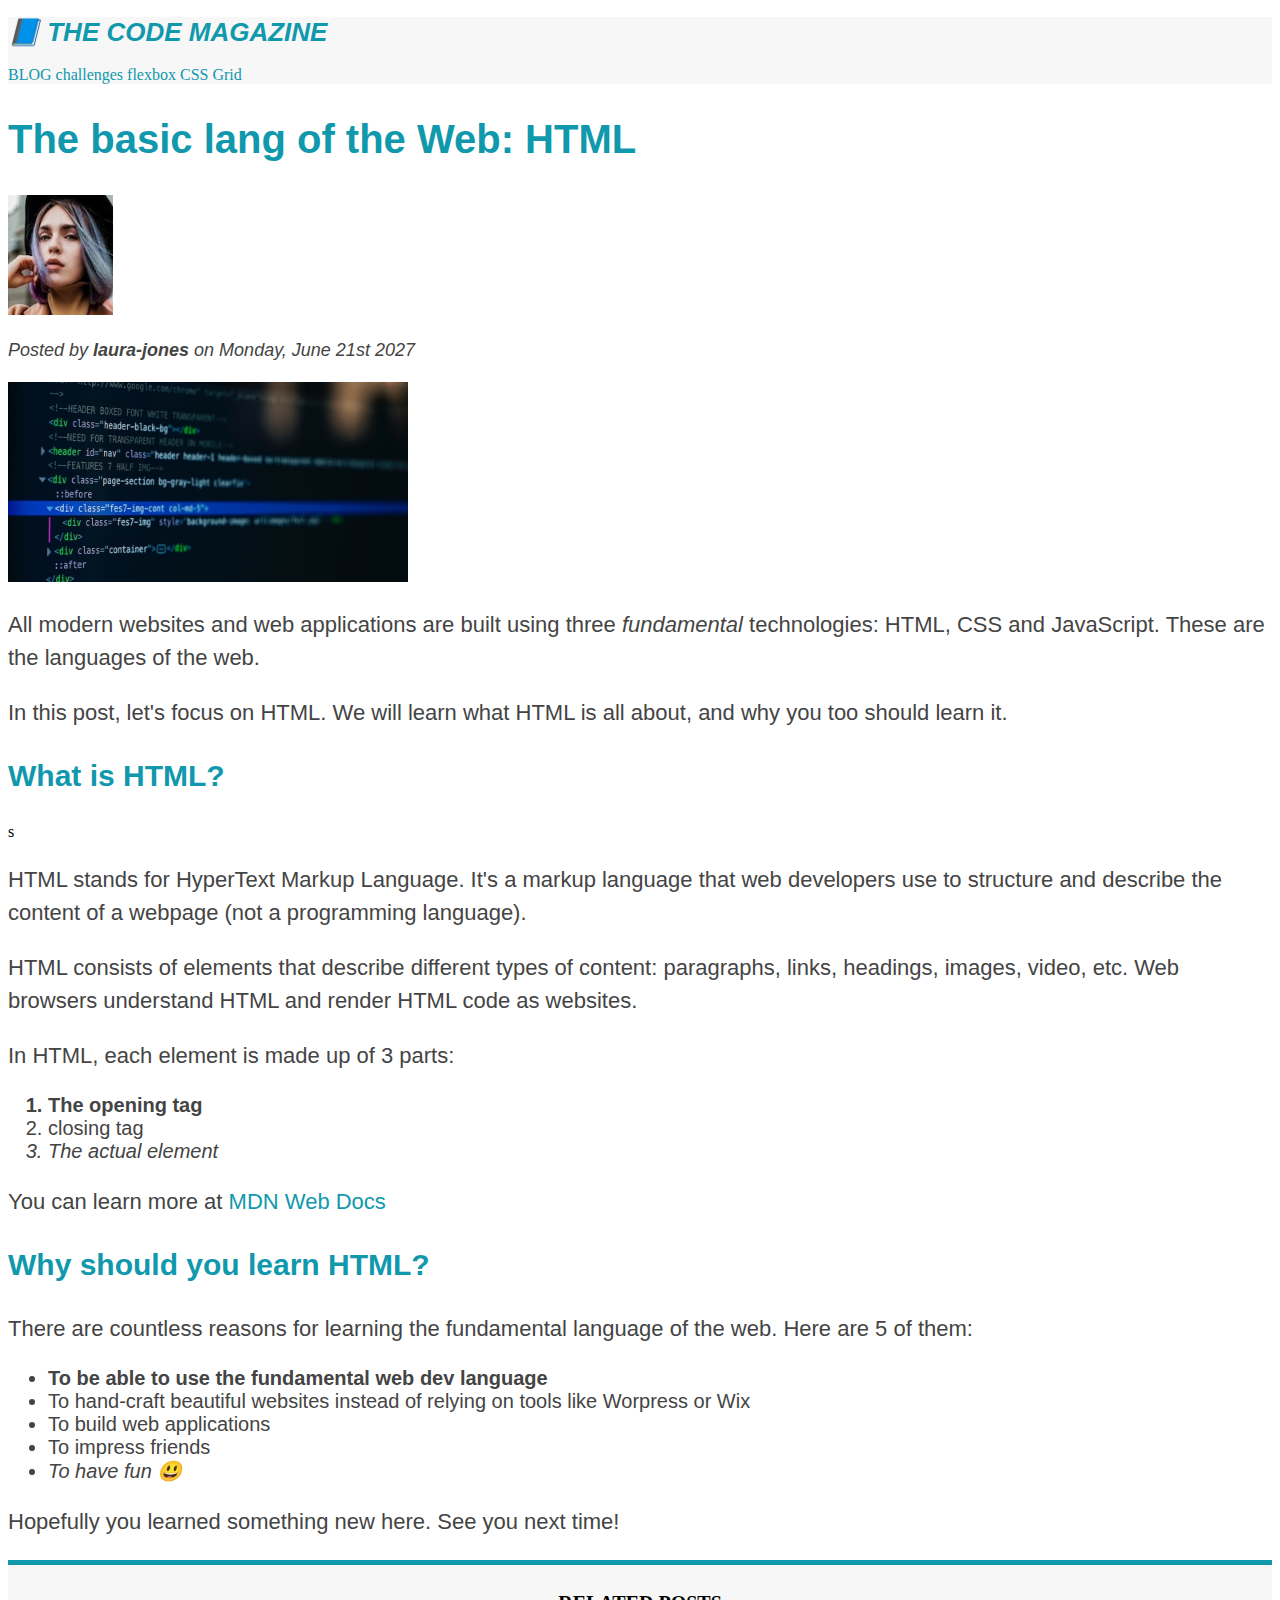
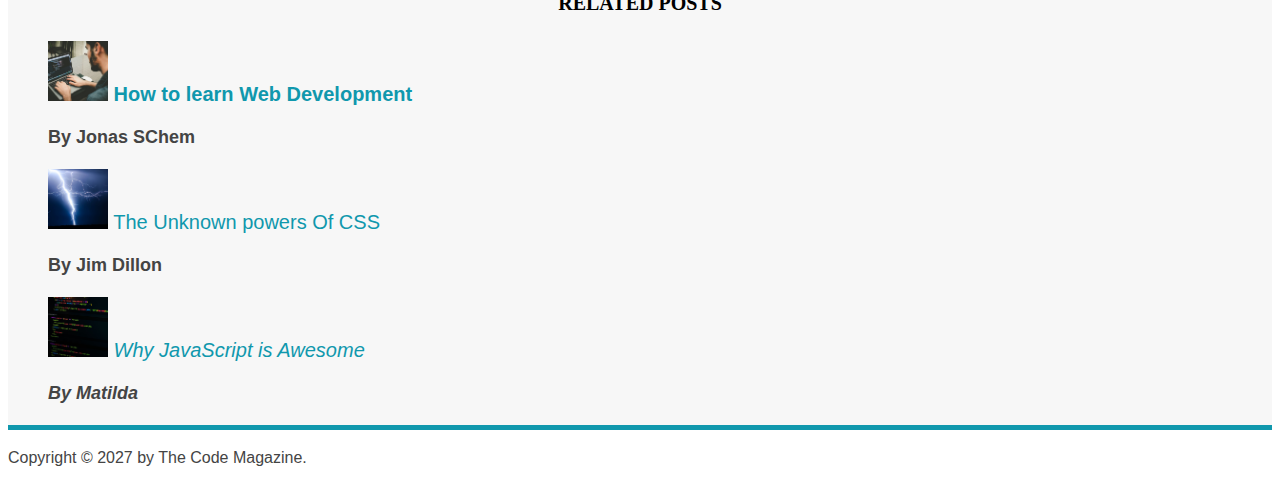
<file: 03-CSS-fundamentals/index.html>
<!DOCTYPE html>
<html lang="en">
  <head>
    <meta charset="UTF-8" />
    <link href="style.css" rel="stylesheet" />

    <title>The basic lang of the Web: HTML</title>
  </head>
  <body>
    <header class="main-header">
      <h1>📘 The Code Magazine</h1>
      <nav>
        <a href="blog.html">BLOG</a>
        <a href="#">challenges</a>
        <a href="#">flexbox</a>
        <a href="#">CSS Grid</a>
      </nav>
    </header>
    <article>
      <header>
        <h2>The basic lang of the Web: HTML</h2>
        <img
          src="img/laura-jones.jpg"
          alt="laura-jones"
          height="120"
          width="105"
        />
        <p id="author">
          Posted by <strong>laura-jones</strong> on Monday, June 21st 2027
        </p>

        <img
          src="img/post-img.jpg"
          alt="HTML code on a screen"
          height="200"
          width="400"
        />
      </header>

      <p>
        All modern websites and web applications are built using three
        <i>fundamental</i> technologies: HTML, CSS and JavaScript. These are the
        languages of the web.
      </p>
      <p>
        In this post, let's focus on HTML. We will learn what HTML is all about,
        and why you too should learn it.
      </p>
      <h3>What is HTML?</h3>
      s
      <p>
        HTML stands for HyperText Markup Language. It's a markup language that
        web developers use to structure and describe the content of a webpage
        (not a programming language).
      </p>
      <p>
        HTML consists of elements that describe different types of content:
        paragraphs, links, headings, images, video, etc. Web browsers understand
        HTML and render HTML code as websites.
      </p>
      <p>In HTML, each element is made up of 3 parts:</p>
      <ol>
        <li class="first-li">The opening tag</li>
        <li>closing tag</li>
        <li>The actual element</li>
      </ol>

      <p>
        You can learn more at
        <a
          href="https://developer.mozilla.org/en-US/docs/Web/HTML"
          target="_blank"
          >MDN Web Docs</a
        >
      </p>

      <h3>Why should you learn HTML?</h3>
      <p>
        There are countless reasons for learning the fundamental language of the
        web. Here are 5 of them:
      </p>
      <ul>
        <li class="first-li">
          To be able to use the fundamental web dev language
        </li>
        <li>
          To hand-craft beautiful websites instead of relying on tools like
          Worpress or Wix
        </li>
        <li>To build web applications</li>
        <li>To impress friends</li>
        <li>To have fun 😃</li>
      </ul>
      <p>Hopefully you learned something new here. See you next time!</p>
    </article>
    <aside>
      <h4>Related posts</h4>
      <ul class="related">
        <li>
          <img
            src="img/related-1.jpg"
            alt="person programming"
            height="60"
            width="60"
          />
          <a href="#">How to learn Web Development</a>
        </li>
        <p class="related-author">By Jonas SChem</p>
        <li>
          <img src="img/related-2.jpg" alt="lightning" height="60" width="60" />
          <a href="#">The Unknown powers Of CSS</a>
          <p class="related-author">By Jim Dillon</p>
        </li>
        <li>
          <img src="img/related-3.jpg" alt="code" height="60" width="60" />
          <a href="#">Why JavaScript is Awesome</a>
          <p class="related-author">By Matilda</p>
        </li>
      </ul>
    </aside>
    <footer>
      <p id="Copyright">Copyright &copy; 2027 by The Code Magazine.</p>
    </footer>
  </body>
</html>
</file>
<file: 03-CSS-fundamentals/style.css>
h1,
h2,
h3,
p,
li {
  font-family: sans-serif;
  color: #444;
}

h1,
h2,
h3 {
  color: #1098ad;
}

h1 {
  font-size: 26px;

  text-transform: uppercase;
  font-style: italic;
}

h2 {
  font-size: 40px;
}

h3 {
  font-size: 30px;
}

h4 {
  font-size: 20px;

  text-transform: uppercase;
  text-align: center;
}

p {
  font-size: 22px;

  line-height: 1.5;
}

li {
  font-size: 20px;
}
/* footer p {
  font-size: 16px;
} */
/*article header p {
  font-style: italic;
}*/
#author {
  font-style: italic;
  font-size: 18px;
}
#Copyright {
  font-size: 16px;
}
.related-author {
  font-size: 18px;
  font-weight: bold;
}
.related {
  list-style: none;
}
.main-header {
  background-color: #f7f7f7;
}
aside {
  background-color: #f7f7f7;
  border-top: 5px solid #1098ad;
  border-bottom: 5px solid #1098ad;
}
/* body {
  background-color: bisque;
} */
/* .first-li {
  font-weight: bold;
} */
li:first-child {
  font-weight: bold;
}
li:last-child {
  font-style: italic;
}
/* li:nth-child(2) {
  
} */
article p:first-child {
  color: red;
}
/* Styling links */

a:link {
  color: #1098ad;
  text-decoration: none;
}
a:visited {
  color: #1098ad;
}
a:hover {
  color: orangered;
  font-weight: bold;
  text-decoration: underline orangered;
}
a:active {
  background-color: black;
  font-style: italic;
}
/* LVHA */
</file>
